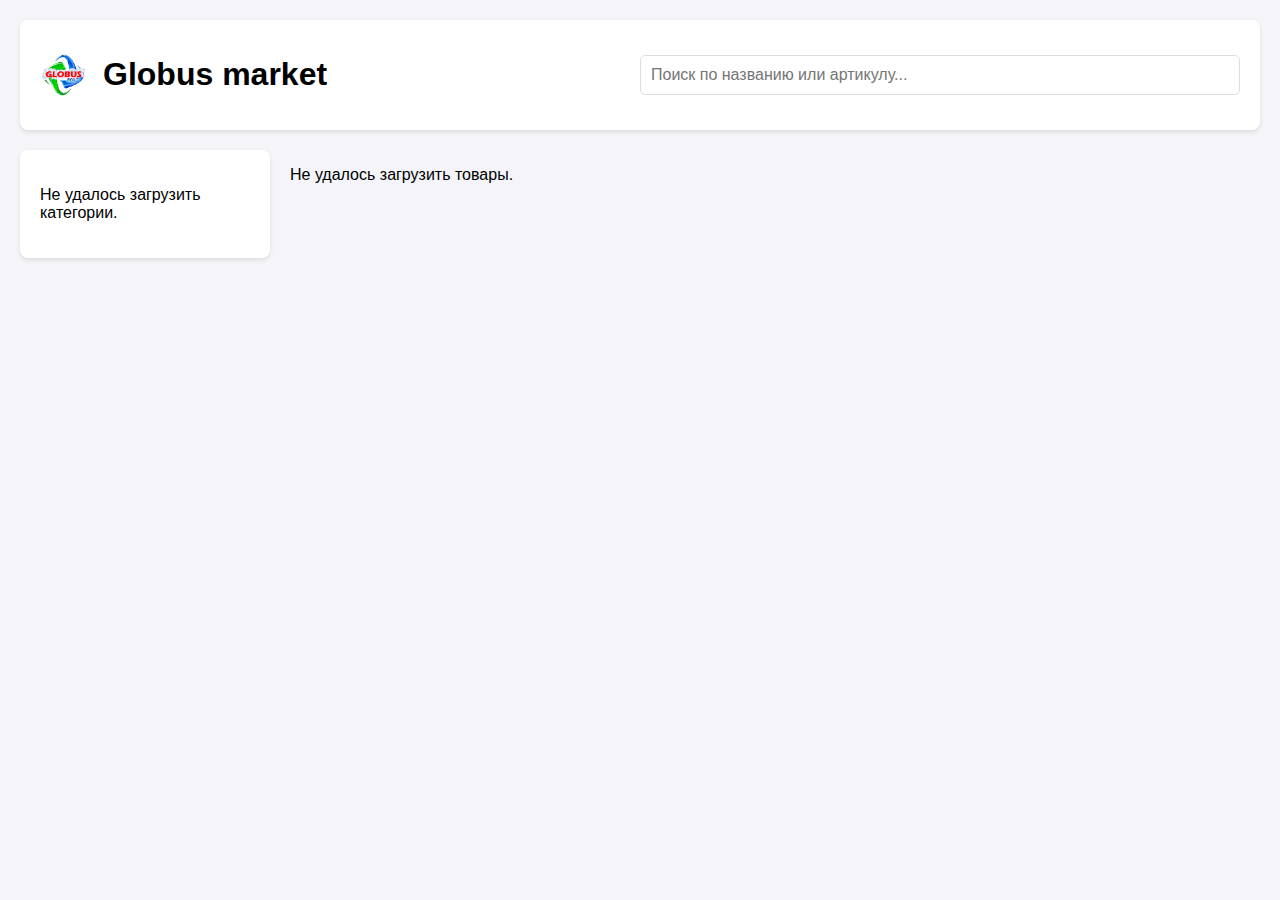
<file: frontend/index.html>
<!DOCTYPE html>
<html lang="ru">
<head>
    <meta charset="UTF-8">
    <title>Globus Market</title>
    <meta name="viewport" content="width=device-width, initial-scale=1.0">
    <link rel="stylesheet" href="style.css">
    <link rel="icon" type="image/x-icon" href="favicon.ico">
</head>
<body>

    <div class="container">
        <header class="header">
            <div class="logo-container">
                <img src="images/logo.jpg" alt="Логотип Хит Товары" class="logo-image">
                <h1>Globus market</h1>
            </div>
            
            <div id="contact-bar" class="contact-bar"></div>

            <div class="search-bar">
                <input type="text" id="searchInput" placeholder="Поиск по названию или артикулу...">
            </div>

            <div id="category-navigation"></div>
            
        </header>

        
        <aside class="sidebar" id="categories-container">
            </aside>

        <main class="main-content" id="products-grid">
            </main>
    </div>

    <div id="cart-modal" class="cart-modal-overlay hidden">
        <div class="cart-modal-content">
            <button id="close-cart-btn" class="cart-close-btn">&times;</button>
            <h2>Ваш заказ</h2>
            <div id="cart-items-container">
                </div>
            <div id="cart-summary">
                 <p class="cart-total-price">Итого: <span id="cart-total">0</span> ₸</p>
                 <form id="checkout-form">
                    <h3>Данные для заказа</h3>
                    <input type="text" id="customer-name" placeholder="Ваше имя" required>
                    <input type="tel" id="customer-phone" placeholder="Ваш телефон" required>
                    <textarea id="customer-comment" placeholder="Примечание к заказу (необязательно)"></textarea>
                    <button type="submit">Оформить заказ</button>
                </form>
            </div>
            <div id="cart-empty-message" class="hidden">
                <p>Ваша корзина пуста</p>
            </div>
        </div>
    </div>

    <div id="minimized-cart" class="minimized-cart-bar hidden">
        <span id="minimized-cart-info"></span>
        <a href="#" id="open-cart-link">Открыть корзину</a>
    </div>

    <script src="app.js"></script>

</body>
</html>
</file>
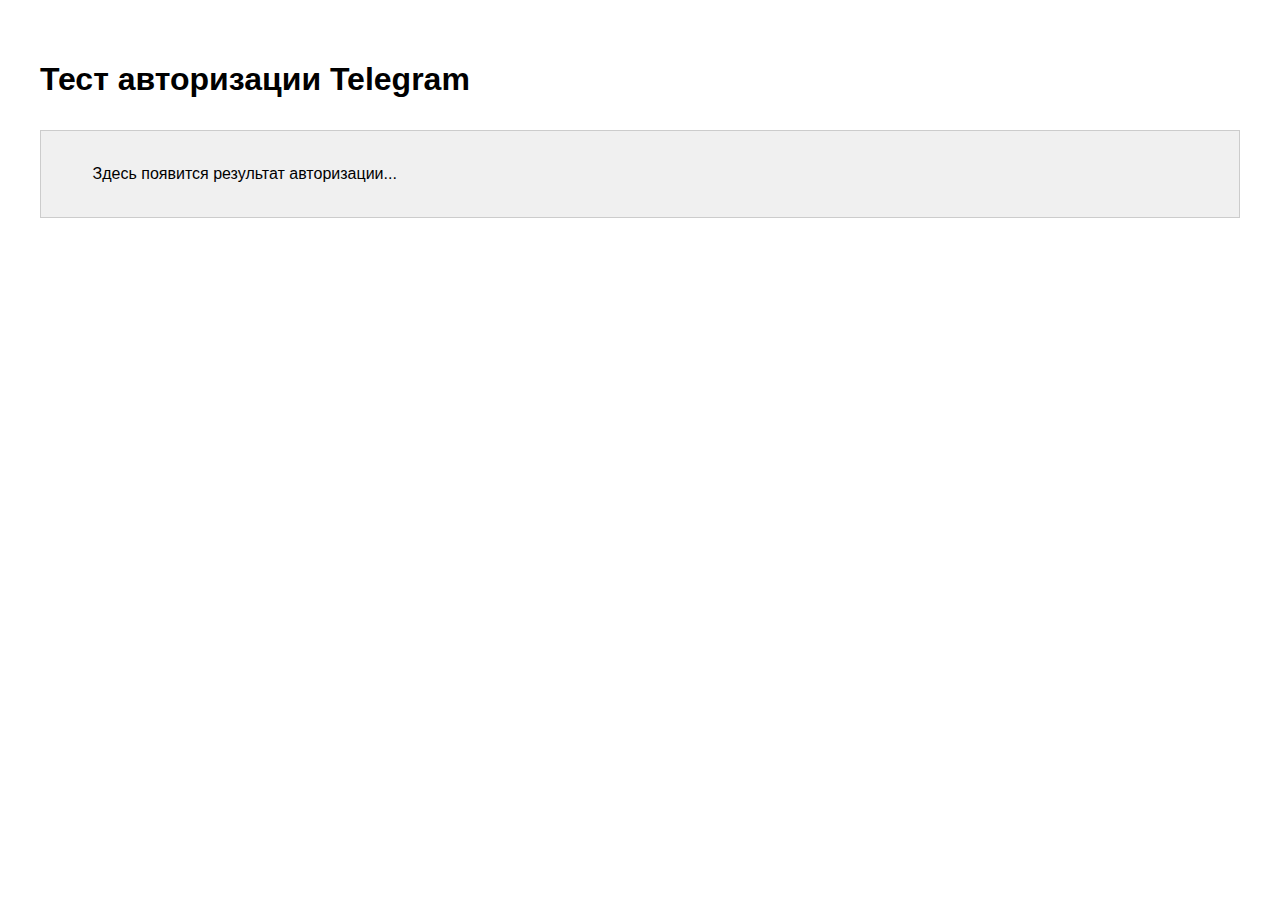
<file: backend/static/index.html>
<!DOCTYPE html>
<html>
<head>
    <meta charset="UTF-8">
    <title>Test Telegram Login</title>
    <style>
        body { font-family: sans-serif; padding: 2em; }
        #result { margin-top: 2em; padding: 1em; border: 1px solid #ccc; background-color: #f0f0f0; white-space: pre-wrap; word-break: break-all; }
    </style>
</head>
<body>

    <h1>Тест авторизации Telegram</h1>
    
    <script async src="https://telegram.org/js/telegram-widget.js?22" 
            data-telegram-login="Kosmos_Company_kz_bot" 
            data-size="large" 
            data-onauth="onTelegramAuth(user)" 
            data-request-access="write">
    </script>

    <div id="result">
        Здесь появится результат авторизации...
    </div>

    <script>
        function onTelegramAuth(user) {
            // Эта функция вызывается автоматически после успешного входа
            console.log('Получены данные от Telegram:', user);
            const resultDiv = document.getElementById('result');
            resultDiv.innerText = 'Проверяем данные на бэкенде...';

            // Отправляем полученные от Telegram данные на наш бэкенд
            fetch('/auth/telegram', {
                method: 'POST',
                headers: { 'Content-Type': 'application/json' },
                body: JSON.stringify(user)
            })
            .then(response => response.json())
            .then(data => {
                console.log('Получен ответ от бэкенда:', data);
                if (data.access_token) {
                    // Сохраняем токен в "памяти" браузера
                    localStorage.setItem('accessToken', data.access_token);
                    
                    resultDiv.innerHTML = `
                        <strong>Авторизация прошла успешно!</strong><br><br>
                        <strong>Пользователь:</strong> ${data.user.first_name} (ID: ${data.user.id})<br>
                        <strong>Скидка:</strong> ${data.user.discount}%<br><br>
                        <strong>Ваш токен доступа (скопируйте его целиком):</strong><br>
                        <code>${data.access_token}</code>
                    `;
                } else {
                    resultDiv.innerText = 'Ошибка авторизации на бэкенде: ' + JSON.stringify(data);
                }
            })
            .catch(error => {
                console.error('Ошибка:', error);
                resultDiv.innerText = 'Произошла сетевая ошибка.';
            });
        }
    </script>

</body>
</html>
</file>
<file: frontend/style.css>
/* D:\globus-market\frontend\style.css - ПОЛНАЯ ВЕРСИЯ С ИСПРАВЛЕНИЯМИ */

body {
    font-family: -apple-system, BlinkMacSystemFont, 'Segoe UI', Roboto, Helvetica, Arial, sans-serif;
    background-color: #f4f4f9;
    margin: 0;
    padding: 20px;
    padding-bottom: 100px;
}

.container {
    display: grid;
    grid-template-columns: 250px 1fr;
    grid-template-rows: auto 1fr;
    gap: 20px;
    grid-template-areas:
        "header header"
        "sidebar main";
    max-width: 1400px;
    margin: 0 auto;
}

.header {
    grid-area: header;
    padding: 15px 20px;
    background-color: white;
    border-radius: 8px;
    box-shadow: 0 2px 4px rgba(0,0,0,0.1);
    display: flex;
    justify-content: space-between;
    align-items: center;
}

.logo-container { display: flex; align-items: center; }
.logo-image { height: 50px; margin-right: 15px; }
.search-bar { width: 50%; }
.header input { width: 100%; padding: 10px; border: 1px solid #ddd; border-radius: 5px; font-size: 16px; box-sizing: border-box; }

.sidebar {
    grid-area: sidebar;
    background-color: white;
    padding: 20px;
    border-radius: 8px;
    box-shadow: 0 2px 4px rgba(0,0,0,0.1);
}
.sidebar h2 { margin-top: 0; }
.sidebar ul { list-style: none; padding-left: 10px; }
.sidebar a { text-decoration: none; color: #333; }
.sidebar a:hover { color: #FFC300; }

.main-content {
    grid-area: main;
    display: grid;
    grid-template-columns: repeat(auto-fill, minmax(200px, 1fr));
    gap: 20px;
}

.product-card { background-color: white; border-radius: 8px; box-shadow: 0 2px 4px rgba(0,0,0,0.1); text-align: center; padding: 15px; display: flex; flex-direction: column; border-top: 4px solid transparent; }
.product-card {
    transition: transform 0.3s ease, box-shadow 0.3s ease;
}
.product-card:hover { 
    transform: translateY(-4px);
    box-shadow: 0 8px 24px rgba(0, 0, 0, 0.12);
    border-top-color: #FFC300; 
}

.product-card img { max-width: 100%; height: 150px; object-fit: contain; margin-bottom: 10px; }
.product-card .product-name { font-weight: 500; flex-grow: 1; }
.product-card .product-price { font-size: 1.2em; font-weight: bold; color: #333; }
.product-card button { background-color: #343a40; color: white; border: none; padding: 10px; border-radius: 5px; cursor: pointer; font-size: 16px; margin-top: 10px; transition: background-color 0.3s; }
.product-card button:hover { background-color: #FFC300; color: #343a40; }

.hidden { display: none !important; }

/* Стили для корзины, контактов и категорий */
.minimized-cart-bar { position: fixed; bottom: 20px; left: 50%; transform: translateX(-50%); background-color: #ffc107; color: black; padding: 15px 25px; border-radius: 12px; box-shadow: 0 5px 15px rgba(0,0,0,0.2); z-index: 100; display: flex; align-items: center; gap: 20px; font-weight: bold; cursor: pointer; transition: bottom 0.3s; }
.minimized-cart-bar:hover { bottom: 22px; }
.minimized-cart-bar a { color: #0056b3; font-weight: normal; text-decoration: none; }
.minimized-cart-bar a:hover { text-decoration: underline; }
.cart-modal-overlay { position: fixed; top: 0; left: 0; width: 100%; height: 100%; background-color: rgba(0,0,0,0.5); z-index: 1000; display: flex; justify-content: flex-end; }
.cart-modal-content {
    background-color: white;
    width: 100%;
    max-width: 400px;
    height: 100%;
    box-shadow: -5px 0 15px rgba(0, 0, 0, 0.2);
    display: flex;
    flex-direction: column;
    overflow-y: auto;
    justify-content: flex-start;
}
.cart-close-btn { position: absolute; top: 10px; right: 15px; font-size: 28px; line-height: 1; border: none; background: none; cursor: pointer; color: #aaa; }
.cart-close-btn:hover { color: #333; }
#cart-items-container {
    padding: 0 20px;
    flex-grow: 0;
    overflow-y: visible;
}
#cart-summary { padding: 20px; border-top: 1px solid #eee; background-color: #f8f9fa; }
.cart-item { display: flex; align-items: center; gap: 10px; padding: 15px 0; border-bottom: 1px solid #eee; }
.cart-item-name { flex-grow: 1; margin: 0; }
.cart-quantity-input { width: 45px; text-align: center; border: 1px solid #ddd; border-radius: 4px; padding: 5px; }
.cart-item .price-info { min-width: 70px; text-align: right; color: #666; }
.cart-remove-btn { background: none; border: none; color: red; font-size: 24px; cursor: pointer; padding: 0 5px; }
.cart-total-price { text-align: right; font-size: 1.2em; font-weight: bold; }
#checkout-form { display: flex; flex-direction: column; gap: 10px; margin-top: 20px; }
#checkout-form h3 { margin-top: 0; margin-bottom: 10px; font-size: 16px; }
#checkout-form input, #checkout-form textarea { width: 100%; padding: 12px; font-size: 16px; border: 1px solid #ccc; border-radius: 5px; box-sizing: border-box; font-family: inherit; }
#checkout-form textarea { min-height: 80px; resize: vertical; }
#checkout-form button { padding: 12px; font-size: 16px; font-weight: bold; color: white; background-color: #28a745; border: none; border-radius: 5px; cursor: pointer; transition: background-color 0.2s; }
#checkout-form button:hover { background-color: #218838; }
#cart-empty-message { text-align: center; padding: 50px 20px; color: #6c757d; }
.category-item > span { cursor: pointer; font-weight: bold; }
.category-item > span:hover { color: #0056b3; }
.category-link, .subcategory-link { cursor: pointer; transition: color 0.2s; }
.category-link:hover, .subcategory-link:hover { color: #007bff; }
.category-link.active, .subcategory-link.active { color: #007bff; font-weight: bold; }
.contact-bar { display: flex; flex-direction: column; align-items: flex-start; gap: 8px; margin-left: 20px; }
.contact-bar a { display: flex; align-items: center; gap: 8px; text-decoration: none; color: #333; font-size: 16px; transition: color 0.2s; }
.contact-bar a:hover { color: #007bff; }
.contact-icon { width: 20px; height: 20px; }
#category-navigation { display: none; }

/* --- ФИНАЛЬНЫЙ БЛОК ДЛЯ МОБИЛЬНЫХ УСТРОЙСТВ --- */

@media (max-width: 768px) {
    body {
        padding: 0;
        padding-bottom: 100px;
    }

    .container {
        display: block;
        padding: 0;
    }
    
    /* === ИСПРАВЛЕНИЯ ТОЛЬКО ДЛЯ МОБИЛЬНОЙ ШАПКИ === */
    .header {
        display: flex;
        flex-wrap: wrap; 
        justify-content: space-between; 
        align-items: center; 
        gap: 15px;
        padding: 15px; 
        border-radius: 0;
    }
    
    .logo-container {
        order: 1;
    }
    
    .contact-bar {
        order: 2;
        margin-left: 0;
        align-items: flex-end;
    }

    .header .search-bar {
        order: 3;
        width: 100%;
    }
    
    #category-navigation {
        order: 4;
        display: block;
        width: 100%;
        padding: 0;
        box-sizing: border-box;
    }
    
    .sidebar {
        display: none;
    }
    
    .main-content {
        padding: 15px;
    }
    
    #products-grid {
        grid-template-columns: 1fr;
        gap: 15px;
    }
    
    /* Стили для вкладок категорий */
    .main-categories, .sub-categories { display: flex; gap: 10px; overflow-x: auto; white-space: nowrap; padding: 10px 0; -ms-overflow-style: none; scrollbar-width: none; }
    .main-categories::-webkit-scrollbar, .sub-categories::-webkit-scrollbar { display: none; }
    .main-category-tab { padding: 10px 5px; font-size: 16px; font-weight: bold; border: none; background: none; cursor: pointer; border-bottom: 3px solid transparent; transition: color 0.2s, border-color 0.2s; }
    .sub-category-tab { padding: 8px 12px; font-size: 14px; border: 1px solid #ddd; border-radius: 20px; background-color: #f8f8f8; cursor: pointer; transition: background-color 0.2s, border-color 0.2s, color 0.2s; }
    .main-category-tab.active { color: #007bff; border-bottom-color: #007bff; }
    .sub-category-tab.active { background-color: #007bff; color: white; border-color: #007bff; }
}


/* --- Стили для категорий в сайдбаре --- */
#categories-container > ul > li:not(:first-child) {
    margin-top: 15px;
}
#categories-container > ul > li > ul {
    margin-top: 8px;
    padding-left: 15px;
}

/* --- ВАШИ ВОССТАНОВЛЕННЫЕ СТИЛИ ДЛЯ КНОПОК --- */
.product-action-area {
    margin-top: auto;
    padding-top: 10px;
}
.product-quantity-controls {
    display: inline-flex;
    justify-content: center;
    align-items: center;
    gap: 8px;
    background-color: transparent;
    border: none;
    border-radius: 0;
    overflow: visible;
    box-shadow: none;
    transition: all 0.3s ease;
    max-width: 160px;
    margin: 0 auto;
    width: 100%;
}
.product-quantity-controls:hover {
    box-shadow: none;
    transform: none;
    border-color: transparent;
}
.quantity-btn {
    background: #ffffff;
    border: 1px solid #e0e0e0;
    border-radius: 4px;
    color: #333;
    font-size: 16px;
    font-weight: 500;
    cursor: pointer;
    width: 32px;
    height: 32px;
    transition: all 0.2s ease;
    padding: 0;
    display: flex;
    align-items: center;
    justify-content: center;
    position: relative;
    flex-shrink: 0;
    font-family: Arial, sans-serif;
    line-height: 1;
    box-shadow: 0 1px 2px rgba(0, 0, 0, 0.08);
}
.quantity-btn::before {
    display: none;
}
.quantity-btn:hover {
    background-color: #f5f5f5;
    border-color: #d0d0d0;
    color: #000;
    box-shadow: 0 2px 4px rgba(0, 0, 0, 0.12);
}
.quantity-btn:active {
    background-color: #e8e8e8;
    transform: scale(0.96);
    box-shadow: 0 1px 2px rgba(0, 0, 0, 0.08);
}
.quantity-input {
    flex: 0 0 auto;
    min-width: 36px;
    max-width: 48px;
    height: 32px;
    text-align: center;
    border: none;
    font-size: 16px;
    font-weight: 500;
    color: #333;
    background-color: transparent;
    box-sizing: border-box;
    letter-spacing: 0;
}
.quantity-input:focus {
    outline: none;
    background-color: rgba(0, 0, 0, 0.02);
}
.quantity-input::-webkit-outer-spin-button,
.quantity-input::-webkit-inner-spin-button {
    -webkit-appearance: none;
    margin: 0;
}
.quantity-input[type=number] {
    -moz-appearance: textfield;
    appearance: none;
}
.add-to-cart-btn {
    background: linear-gradient(135deg, #667eea 0%, #764ba2 100%);
    color: white;
    cursor: pointer;
    font-size: 16px;
    font-weight: 600;
    transition: all 0.3s ease;
    border: none;
    border-radius: 12px;
    padding: 12px 24px;
    box-shadow: 0 4px 12px rgba(102, 126, 234, 0.3);
    text-transform: none;
    letter-spacing: 0.3px;
}
.add-to-cart-btn:hover {
    transform: translateY(-2px);
    box-shadow: 0 6px 16px rgba(102, 126, 234, 0.4);
    background: linear-gradient(135deg, #764ba2 0%, #667eea 100%);
}
.add-to-cart-btn:active {
    transform: translateY(0);
    box-shadow: 0 4px 12px rgba(102, 126, 234, 0.3);
}
</file>
